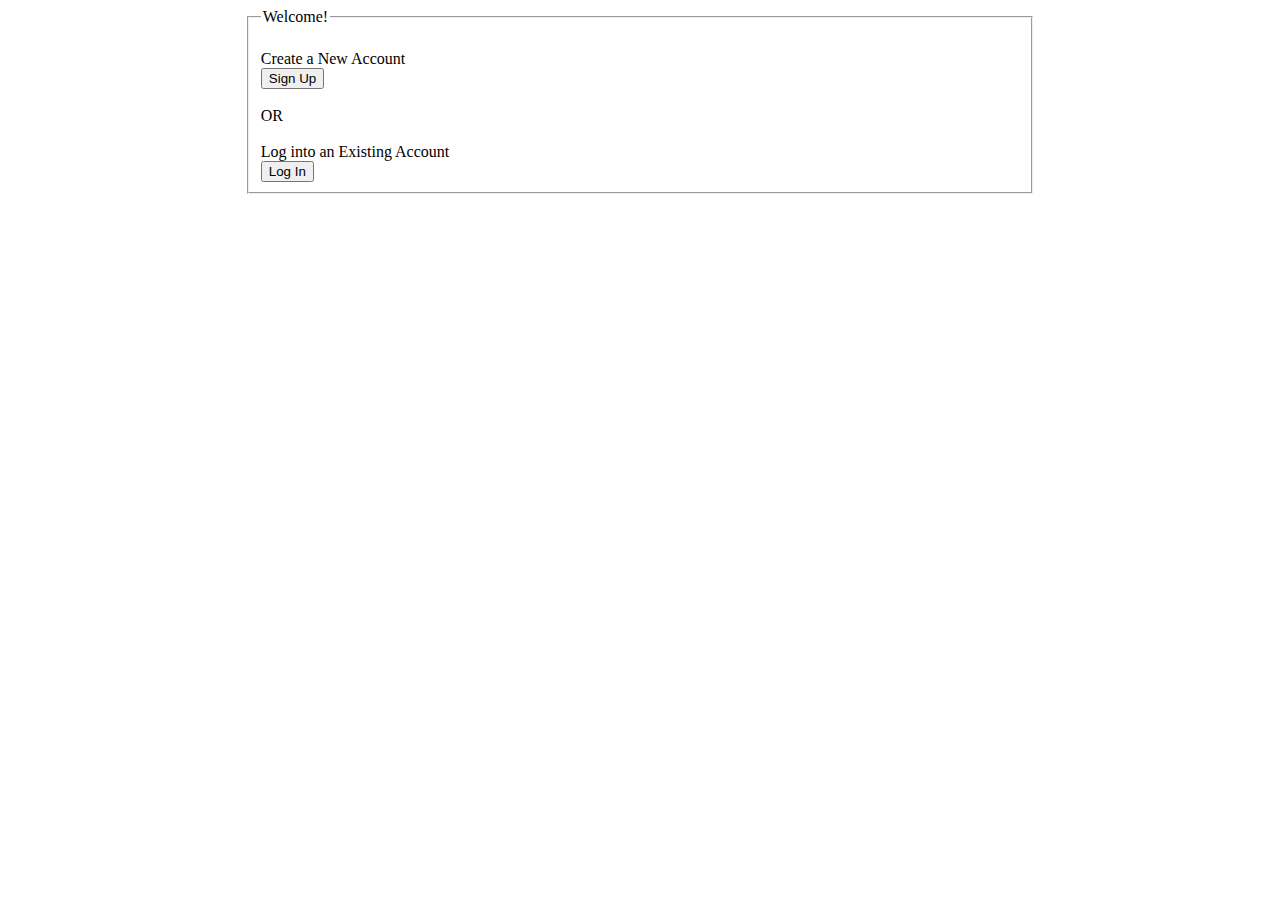
<file: frontEnd/index.html>
<!DOCTYPE html>



<meta charset="utf-8"/>

<!-- INDEX.HTML -->

<style>
  .F1 {   width: 60% ; Background: white ;   margin:auto   }					
</style>

<fieldset   class="F1"> 
		<legend>  Welcome!   </legend>

<br>Create a New Account<br> 

<button onclick="window.location.href = 'register.html';">Sign Up</button>

<br><br>OR<br>

<br>Log into an Existing Account<br>

<button onclick="window.location.href = 'login.html';">Log In</button>

 </fieldset>
</form>
</file>
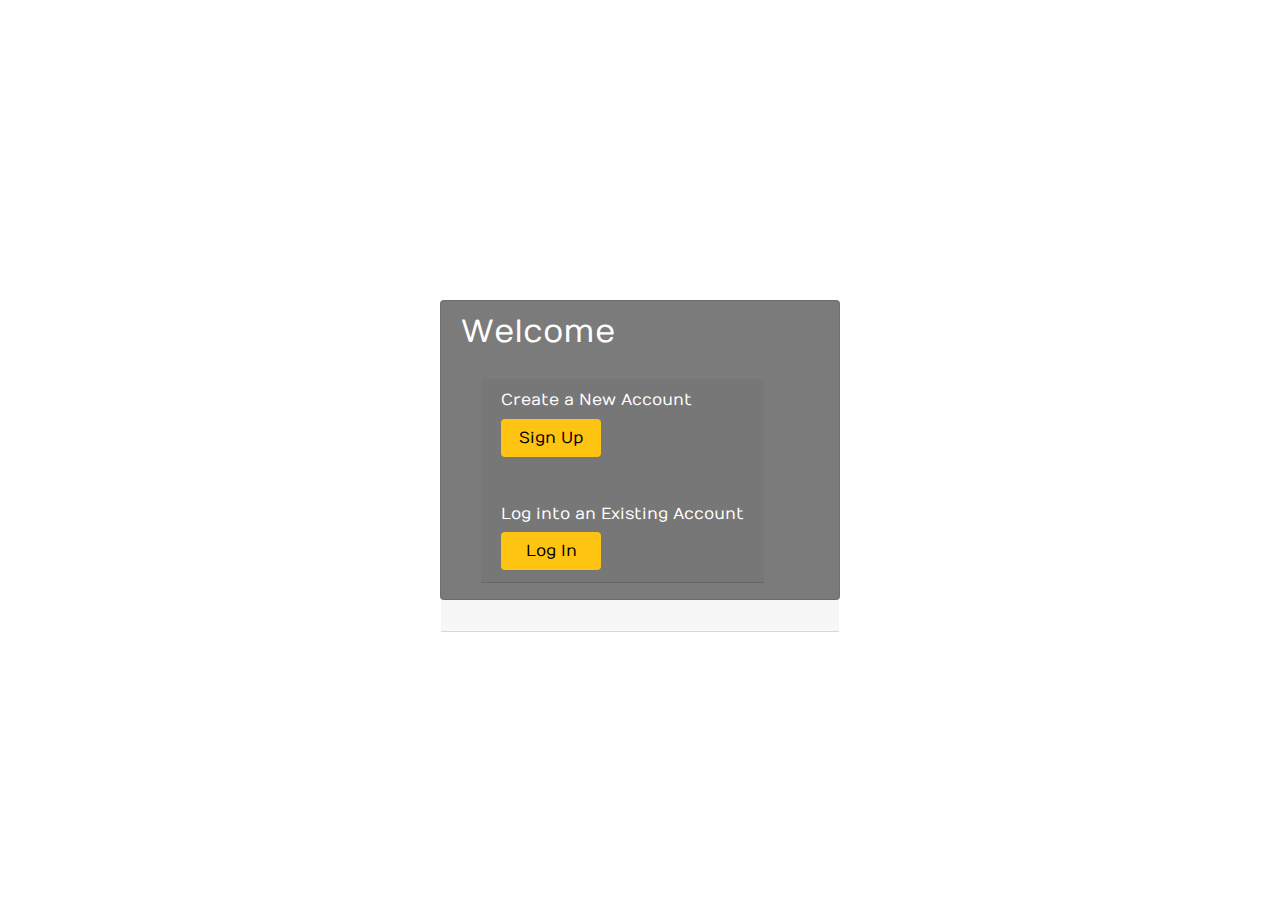
<file: frontEnd/index2.html>
<link href="//maxcdn.bootstrapcdn.com/bootstrap/4.1.1/css/bootstrap.min.css" rel="stylesheet" id="bootstrap-css">
<script src="//maxcdn.bootstrapcdn.com/bootstrap/4.1.1/js/bootstrap.min.js"></script>
<script src="//cdnjs.cloudflare.com/ajax/libs/jquery/3.2.1/jquery.min.js"></script>


<!DOCTYPE html>
<html>
<head>
        <title>Home Page</title>
 
   
        
        <link rel="stylesheet" href="https://stackpath.bootstrapcdn.com/bootstrap/4.1.3/css/bootstrap.min.css" integrity="sha384-MCw98/SFnGE8fJT3GXwEOngsV7Zt27NXFoaoApmYm81iuXoPkFOJwJ8ERdknLPMO" crossorigin="anonymous">
    
    
        <link rel="stylesheet" href="https://use.fontawesome.com/releases/v5.3.1/css/all.css" integrity="sha384-mzrmE5qonljUremFsqc01SB46JvROS7bZs3IO2EmfFsd15uHvIt+Y8vEf7N7fWAU" crossorigin="anonymous">

        
        <link rel="stylesheet" type="text/css" href="styles.css">
</head>
<body>

<form  action="./IT-490/login.php" method = post>


 <div class="container">
        <div class="d-flex justify-content-center h-100">
                <div class="card">
                        <div class="card-header">
                                <h2>Welcome</h2>

                        <div class="card-body">
                                <form>
                                        <div class="input-group form-group">
                                                <div class="card-header">
        <div class="text-color"><h6>Create a New Account</h6></div>
<button onclick="window.location.href = 'register.html';"value="Sign Up" class="btn login_btn">Sign Up</button>
<br>
<br>
</br>

<div class="text-color"><h6>Log into an Existing Account</h6></div>

<button onclick="window.location.href = 'login.html';"value="Login" class="btn login_btn">Log In</button>
</div>
                                </div>
                        </div>
                </div>
        </div>
</div>
</div>
</div>
</form>
</body>
</html>
</file>
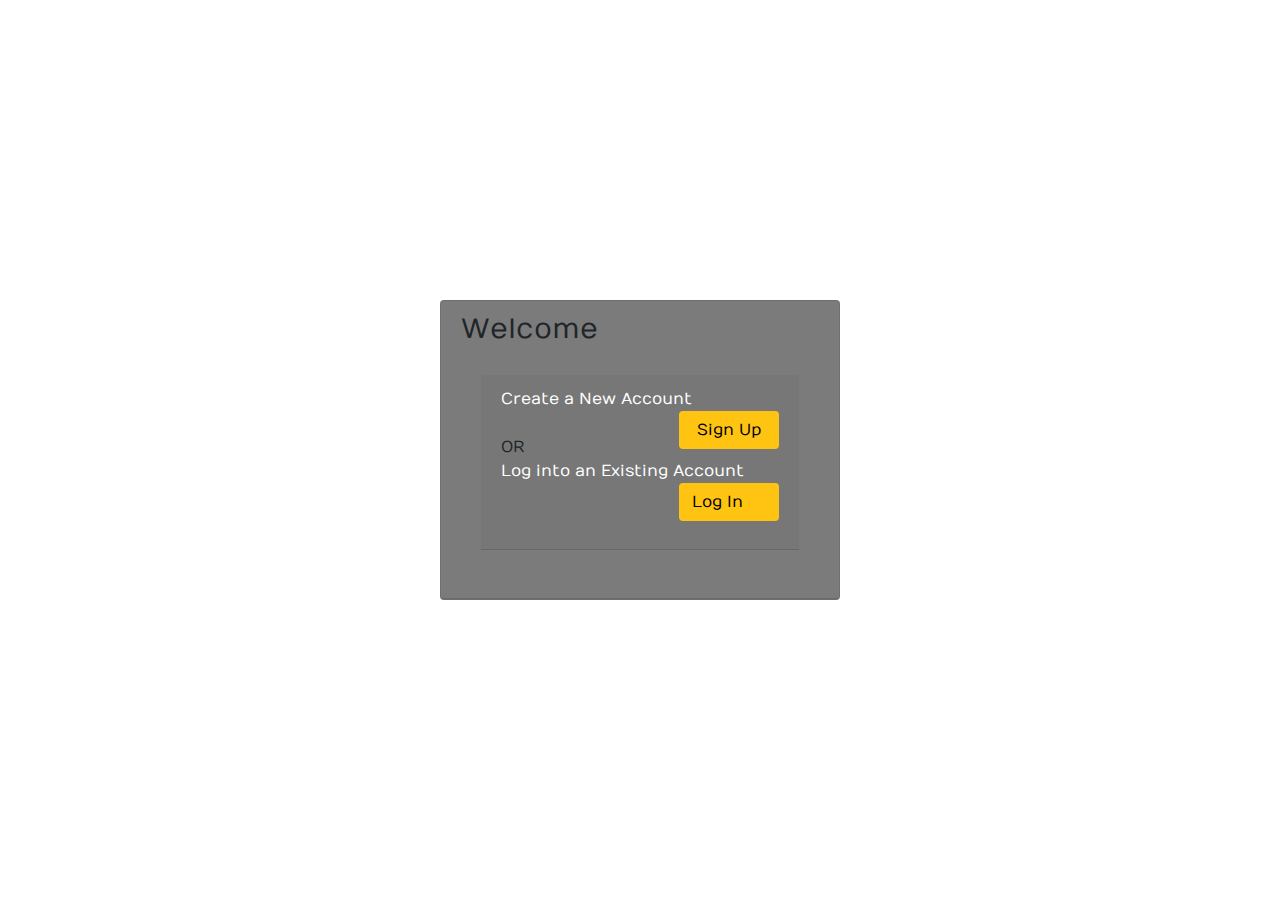
<file: frontEnd/index3.html>
<link href="//maxcdn.bootstrapcdn.com/bootstrap/4.1.1/css/bootstrap.min.css" rel="stylesheet" id="bootstrap-css">
<script src="//maxcdn.bootstrapcdn.com/bootstrap/4.1.1/js/bootstrap.min.js"></script>
<script src="//cdnjs.cloudflare.com/ajax/libs/jquery/3.2.1/jquery.min.js"></script>


<!DOCTYPE html>
<html>
<head>
        <title>Home Page</title>
 
   
        
        <link rel="stylesheet" href="https://stackpath.bootstrapcdn.com/bootstrap/4.1.3/css/bootstrap.min.css" integrity="sha384-MCw98/SFnGE8fJT3GXwEOngsV7Zt27NXFoaoApmYm81iuXoPkFOJwJ8ERdknLPMO" crossorigin="anonymous">
    
    
        <link rel="stylesheet" href="https://use.fontawesome.com/releases/v5.3.1/css/all.css" integrity="sha384-mzrmE5qonljUremFsqc01SB46JvROS7bZs3IO2EmfFsd15uHvIt+Y8vEf7N7fWAU" crossorigin="anonymous">

        
        <link rel="stylesheet" type="text/css" href="styles.css">
</head>
<body>




        <div class="container">
        <div class="d-flex justify-content-center h-100">
                <div class="card">
                        <div class="card-header">
                                <h3>Welcome</h3>

                        <div class="card-body">
<form class="form-container">


<div class="card-header">
	<font color="white">Create a New Account</font>
<button onclick="window.location.href = 'register.html';" class="btn float-right login_btn">Sign Up</button>
<br>
<br>OR
</br>

<font class="text-left" color="white">Log into an Existing Account</font>

<button onclick="window.location.href = 'login.html';"class="btn float-right login_btn text-left">Log In</button>
<div class="input-group form-group">
</div>
</form>
</body>
</html>
</file>
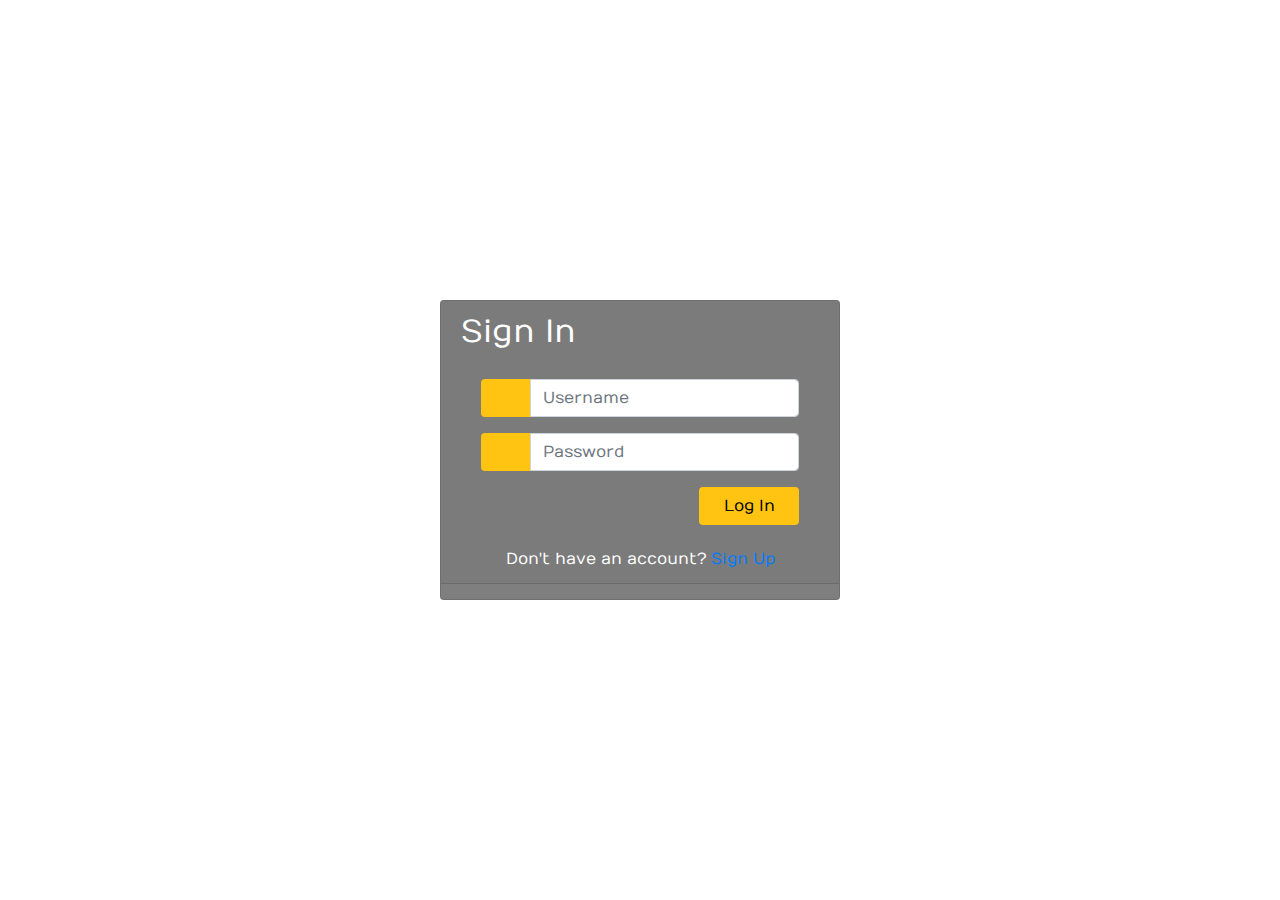
<file: frontEnd/login.html>
<link href="//maxcdn.bootstrapcdn.com/bootstrap/4.1.1/css/bootstrap.min.css" rel="stylesheet" id="bootstrap-css">
<script src="//maxcdn.bootstrapcdn.com/bootstrap/4.1.1/js/bootstrap.min.js"></script>
<script src="//cdnjs.cloudflare.com/ajax/libs/jquery/3.2.1/jquery.min.js"></script>


<!DOCTYPE html>
<html>
<head>
        <title>Login Page</title>
 
   
        
        <link rel="stylesheet" href="https://stackpath.bootstrapcdn.com/bootstrap/4.1.3/css/bootstrap.min.css" integrity="sha384-MCw98/SFnGE8fJT3GXwEOngsV7Zt27NXFoaoApmYm81iuXoPkFOJwJ8ERdknLPMO" crossorigin="anonymous">
    
    
        <link rel="stylesheet" href="https://use.fontawesome.com/releases/v5.3.1/css/all.css" integrity="sha384-mzrmE5qonljUremFsqc01SB46JvROS7bZs3IO2EmfFsd15uHvIt+Y8vEf7N7fWAU" crossorigin="anonymous">

        
        <link rel="stylesheet" type="text/css" href="styles.css">
</head>
<body>

	<form  action="./IT-490/authenticate.php" method = post>

 <div class="container">
        <div class="d-flex justify-content-center h-100">
                <div class="card">
                        <div class="card-header">
                                <h2>Sign In</h2>

                        <div class="card-body">
                                <form>
                                        <div class="input-group form-group">
                                                <div class="input-group-prepend">
                                                        <span class="input-group-text"><i class="fas fa-user"></i></span>
                                                </div>
                                                <input type="text" name="user" required autocomplete=off class="form-control" placeholder="Username">

                                        </div>
                                        <div class="input-group form-group">
                                                <div class="input-group-prepend">
                                                        <span class="input-group-text"><i class="fas fa-key"></i></span>
                                                </div>
                                                <input type="password" name="pass"  required   autocomplete=off class="form-control" placeholder="Password">
                                        </div>
                                        <div class="row align-items-center remember">

                                        </div>
                                        <div class="form-group">
                                                <button onclick="window.location.href = 'authenticate.php';"value="Login" class="btn float-right login_btn">Log In</button>
                                        </div>
                                </form>
			</div><br>
			<div class="text-size">
                                <div class="d-flex justify-content-center links"</div>
                                 Don't have an account?<a href="register.html">Sign Up</a>

                                                              </div>

                        </div>
                </div>
        </div>
</div>
	</form>
</body>
</html>
</file>
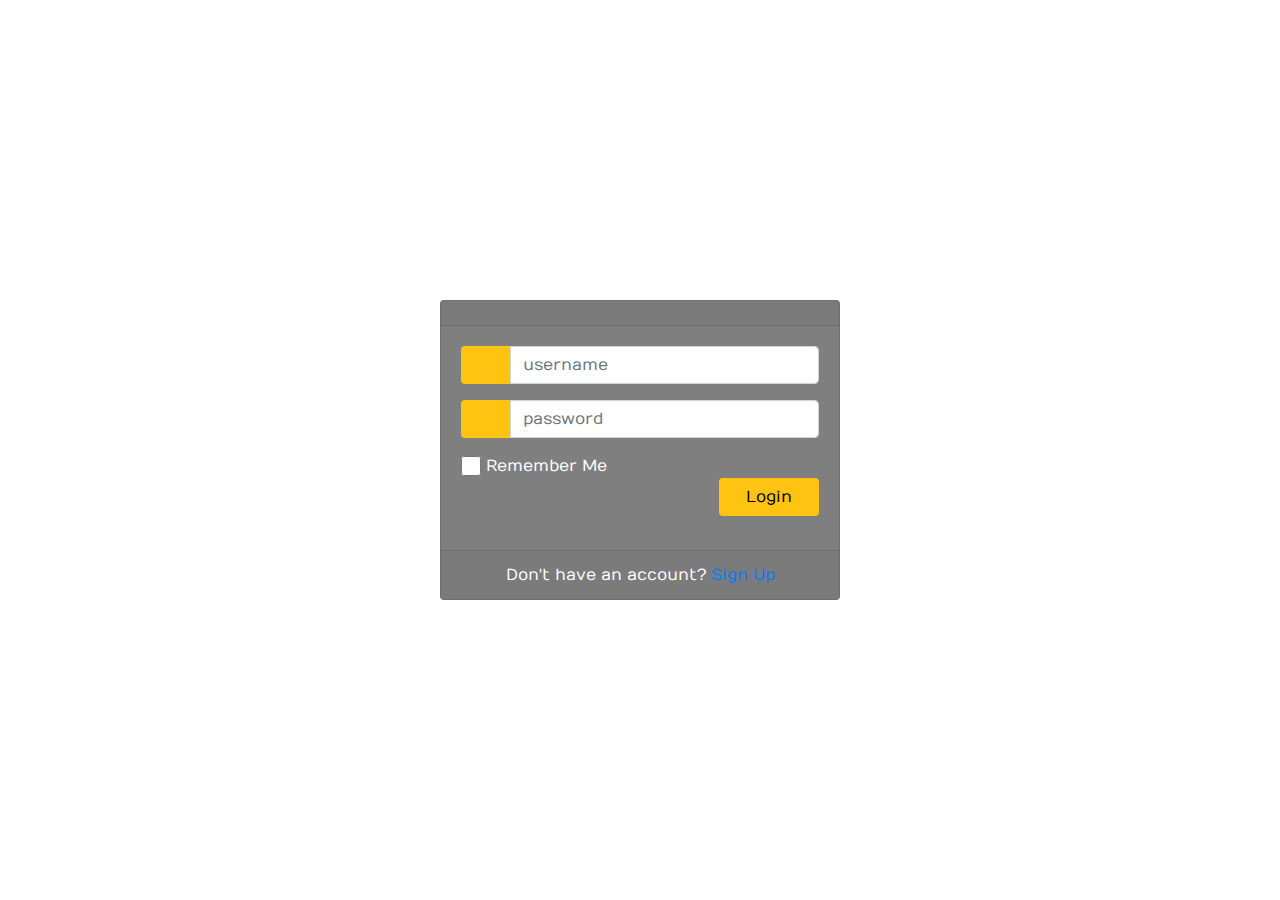
<file: frontEnd/login2.html>
<link href="//maxcdn.bootstrapcdn.com/bootstrap/4.1.1/css/bootstrap.min.css" rel="stylesheet" id="bootstrap-css">
<script src="//maxcdn.bootstrapcdn.com/bootstrap/4.1.1/js/bootstrap.min.js"></script>
<script src="//cdnjs.cloudflare.com/ajax/libs/jquery/3.2.1/jquery.min.js"></script>

<!DOCTYPE html>
<html>
<head>
	<title>Login Page</title>
   
   
	
	<link rel="stylesheet" href="https://stackpath.bootstrapcdn.com/bootstrap/4.1.3/css/bootstrap.min.css" integrity="sha384-MCw98/SFnGE8fJT3GXwEOngsV7Zt27NXFoaoApmYm81iuXoPkFOJwJ8ERdknLPMO" crossorigin="anonymous">
    
    <!--Fontawesome CDN-->
	<link rel="stylesheet" href="https://use.fontawesome.com/releases/v5.3.1/css/all.css" integrity="sha384-mzrmE5qonljUremFsqc01SB46JvROS7bZs3IO2EmfFsd15uHvIt+Y8vEf7N7fWAU" crossorigin="anonymous">

	<!--Custom styles-->
	<link rel="stylesheet" type="text/css" href="styles.css">
</head>
<body>
<div class="container">
	<div class="d-flex justify-content-center h-100">
		<div class="card">
			<div class="card-header">




</div>
<div class="card-body">
	<form>
					<div class="input-group form-group">
						<div class="input-group-prepend">
							<span class="input-group-text"><i class="fas fa-user"></i></span>
						</div>
						<input type="text" class="form-control" placeholder="username">
						
					</div>
					<div class="input-group form-group">
						<div class="input-group-prepend">
							<span class="input-group-text"><i class="fas fa-key"></i></span>
						</div>
						<input type="password" class="form-control" placeholder="password">
					</div>
					<div class="row align-items-center remember">
						<input type="checkbox">Remember Me
					</div>
					<div class="form-group">
						<input type="submit" value="Login" class="btn float-right login_btn">
					</div>
				</form>
			</div>
			<div class="card-footer">
				<div class="d-flex justify-content-center links">
					Don't have an account?<a href="#">Sign Up</a>
				</div>
				<div class="d-flex justify-content-center">
				</div>
			</div>
		</div>
	</div>
</div>
</body>
</html>
</file>
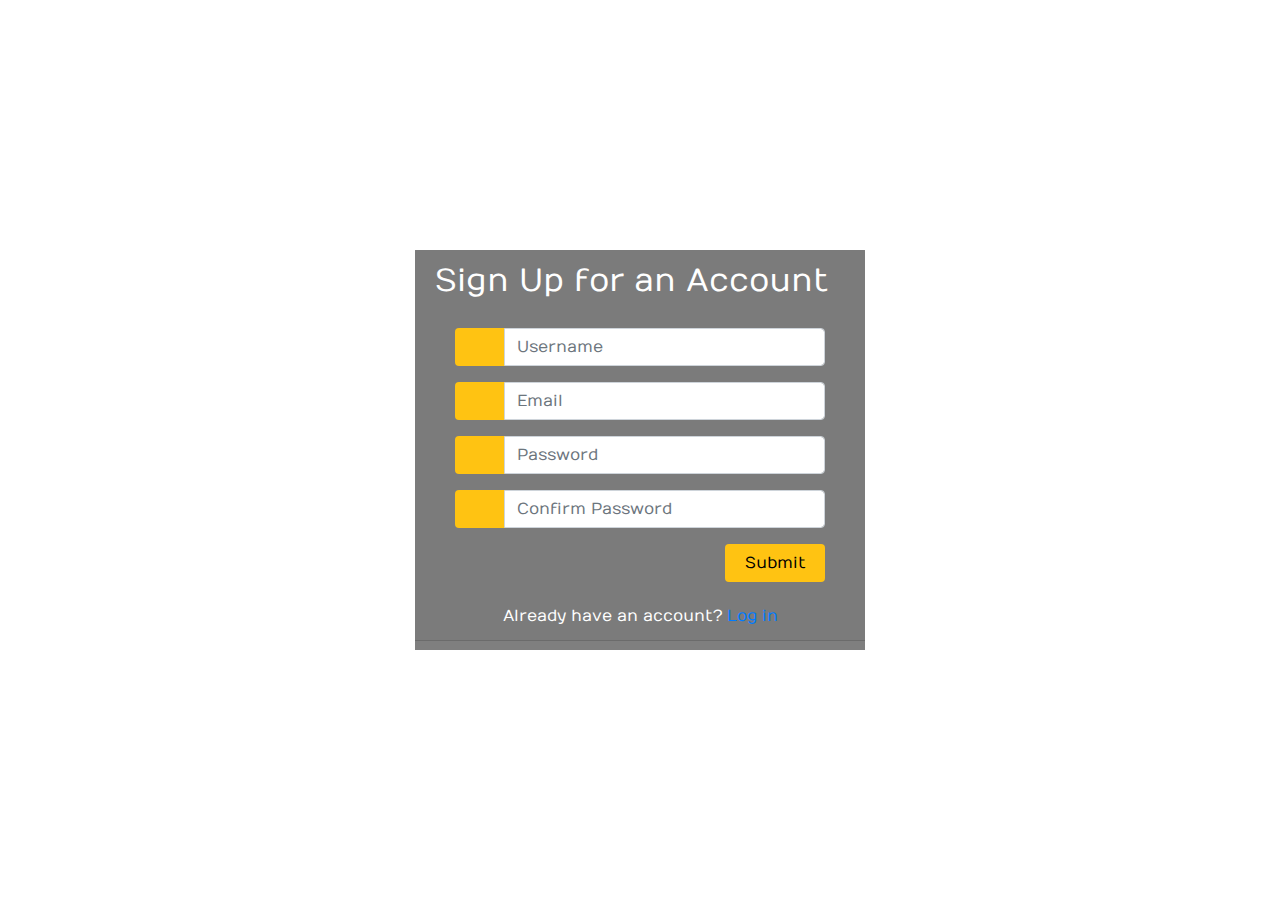
<file: frontEnd/register.html>
<link href="//maxcdn.bootstrapcdn.com/bootstrap/4.1.1/css/bootstrap.min.css" rel="stylesheet" id="bootstrap-css">
<script src="//maxcdn.bootstrapcdn.com/bootstrap/4.1.1/js/bootstrap.min.js"></script>
<script src="//cdnjs.cloudflare.com/ajax/libs/jquery/3.2.1/jquery.min.js"></script>


<!DOCTYPE html>
<html>
<head>
        <title>Registration Page</title>
 
   
        
        <link rel="stylesheet" href="https://stackpath.bootstrapcdn.com/bootstrap/4.1.3/css/bootstrap.min.css" integrity="sha384-MCw98/SFnGE8fJT3GXwEOngsV7Zt27NXFoaoApmYm81iuXoPkFOJwJ8ERdknLPMO" crossorigin="anonymous">
    
    
        <link rel="stylesheet" href="https://use.fontawesome.com/releases/v5.3.1/css/all.css" integrity="sha384-mzrmE5qonljUremFsqc01SB46JvROS7bZs3IO2EmfFsd15uHvIt+Y8vEf7N7fWAU" crossorigin="anonymous">

        
        <link rel="stylesheet" type="text/css" href="styles.css">
</head>
<body>

        <form  action="./IT-490/authenticate.php" method = post>

 <div class="container">
        <div class="d-flex justify-content-center h-100">
                <div class="card2">
                        <div class="card-header">
				<h2>Sign Up for an Account</h2>

                        <div class="card-body">
                                <form>
                                        <div class="input-group form-group">
                                                <div class="input-group-prepend">
                                                        <span class="input-group-text"><i class="fas fa-user"></i></span>
                                                </div>
<input type=text name="user" required autocomplete=off class="form-control" placeholder="Username">
					</div>

					<div class="input-group form-group">
                                                <div class="input-group-prepend">
                                                        <span class="input-group-text"><i class="fas fa-envelope-square fa-2px"></i></span>
                                                </div>
<input type=text name="email"  required   autocomplete=off class="form-control" placeholder="Email">
                                        </div>

                                        <div class="input-group form-group">
                                                <div class="input-group-prepend">
                                                        <span class="input-group-text"><i class="fas fa-key"></i></span>
                                                </div>
<input type=password name="pass"  required   autocomplete=off class="form-control" placeholder="Password">
                                        </div>
					<div class="input-group form-group">
                                                <div class="input-group-prepend">
                                                        <span class="input-group-text"><i class="fas fa-key"></i></span>
                                                </div>
<input type=password name="confirmPass"  required   autocomplete=off class="form-control" placeholder="Confirm Password">
                                        </div>

                                        <div class="row align-items-center remember">

                                        </div>
                                        <div class="form-group">
                                                <input type=submit value="Submit"  class="btn float-right login_btn">
                                        </div>
                                </form>
			</div><br>
                        <div class="text-size">
				<div class="d-flex justify-content-center links"</div>
				 Already have an account?<a href="login.html">Log in</a>

                                                              </div>
                        </div>
                </div>
        </div>
</div>
        </form>
</body>
</html>
</file>
<file: frontEnd/styles.css>
@import url('https://fonts.googleapis.com/css?family=Numans');

html,body{
background-image: url('http://getwallpapers.com/wallpaper/full/a/5/d/544750.jpg');
background-size: cover;
background-repeat: no-repeat;
height: 100%;
font-family: 'Numans', sans-serif;
}

.container{
height: 100%;
align-content: center;
}

.card{

height: 300px;
margin-top: auto;
margin-bottom: auto;
width: 400px;
background-color: rgba(0,0,0,0.5) !important;
}

.card2 {
height: 400px;
margin-top: auto;
margin-bottom: auto;
width: 450px;
background-color: rgba(0,0,0,0.5) !important;
}
.text-color {
color: white;
}
.text-size h5 {
color: white;

}
.card-header h2{
color: white;
}

.input-group-prepend span{
width: 50px;
background-color: #FFC312;
color: black;
border:0 !important;
}

input:focus{
outline: 0 0 0 0  !important;
box-shadow: 0 0 0 0 !important;

}

.remember{
color: white;
}

.remember input
{
width: 20px;
height: 20px;
margin-left: 15px;
margin-right: 5px;
}

.login_btn{
color: black;
background-color: #FFC312;
width: 100px;
}

.login_btn:hover{
color: black;
background-color: white;
}

.links{
color: white;
}
.links a{
margin-left: 4px;
}
</file>
